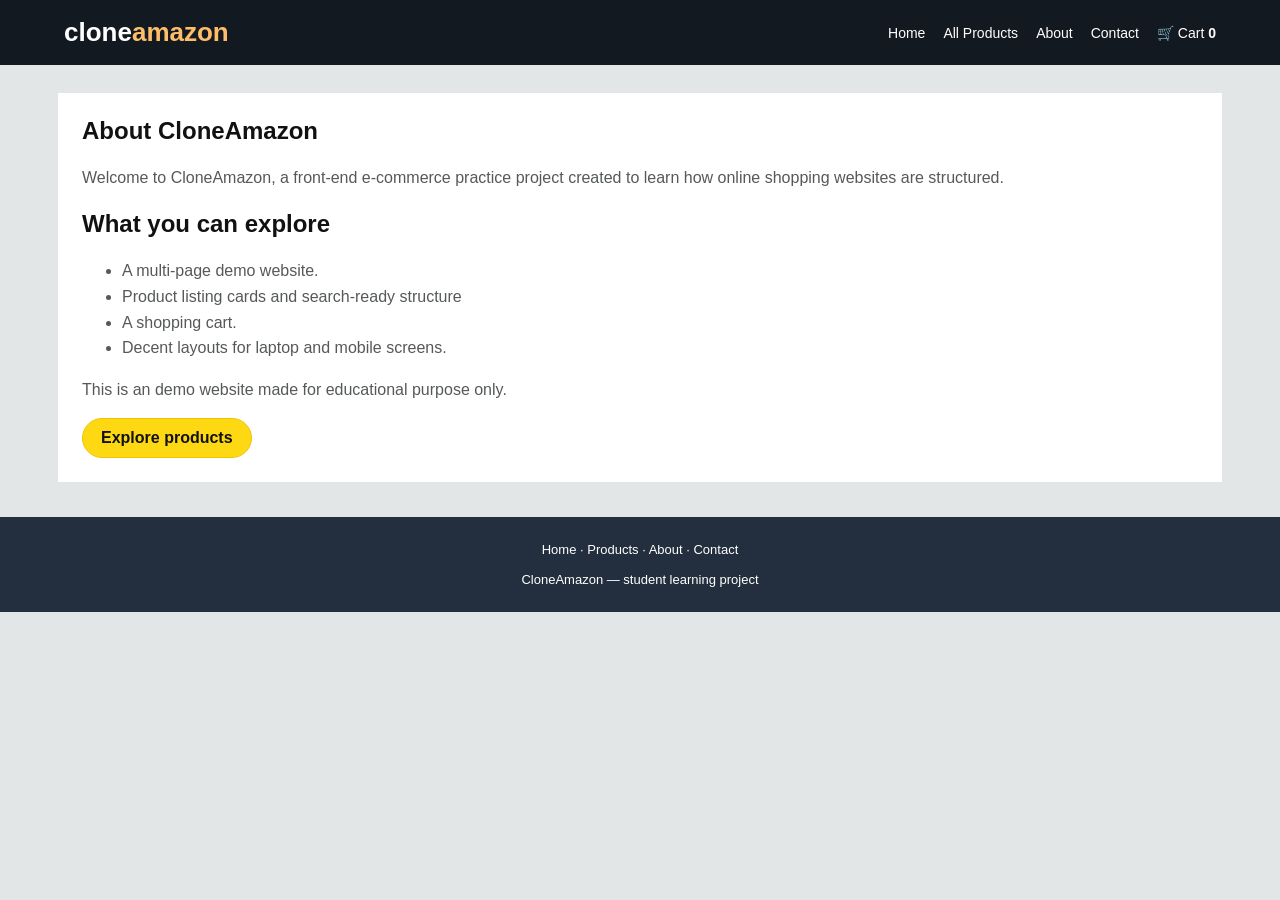
<file: about.html>
<!DOCTYPE html>
<html lang="en"><head><meta charset="UTF-8"><meta name="viewport" content="width=device-width,initial-scale=1"><title>About Us | CloneAmazon</title>
<link rel="stylesheet" href="style.css"></head><body><header class="top"><a class="logo" href="index.html">clone<span>amazon</span></a><nav><a href="index.html">Home</a><a href="products.html">All Products</a><a href="about.html">About</a><a href="contact.html">Contact</a><a href="cart.html">🛒 Cart <b id="cartCount">0</b></a></nav></header><main class="wrap"><section class="panel"><h1>About CloneAmazon</h1><p class="muted">Welcome to CloneAmazon, a front-end e-commerce practice project created to learn how online shopping websites are structured.</p><h2>What you can explore</h2><ul class="muted"><li>A multi-page demo website. </li><li>Product listing cards and search-ready structure</li><li>A shopping cart.</li><li>Decent layouts for laptop and mobile screens.</li></ul><p class="muted">This is an demo website made for educational purpose only.</p><a class="btn" href="products.html">Explore products</a></section></main><footer><a href="index.html">Home</a> · <a href="products.html">Products</a> · <a href="about.html">About</a> · <a href="contact.html">Contact</a><br><br>CloneAmazon — student learning project</footer><script>document.getElementById('cartCount').textContent=JSON.parse(localStorage.getItem('cloneAmazonCart')||'[]').reduce((s,x)=>s+x.quantity,0);</script></body></html>
</file>
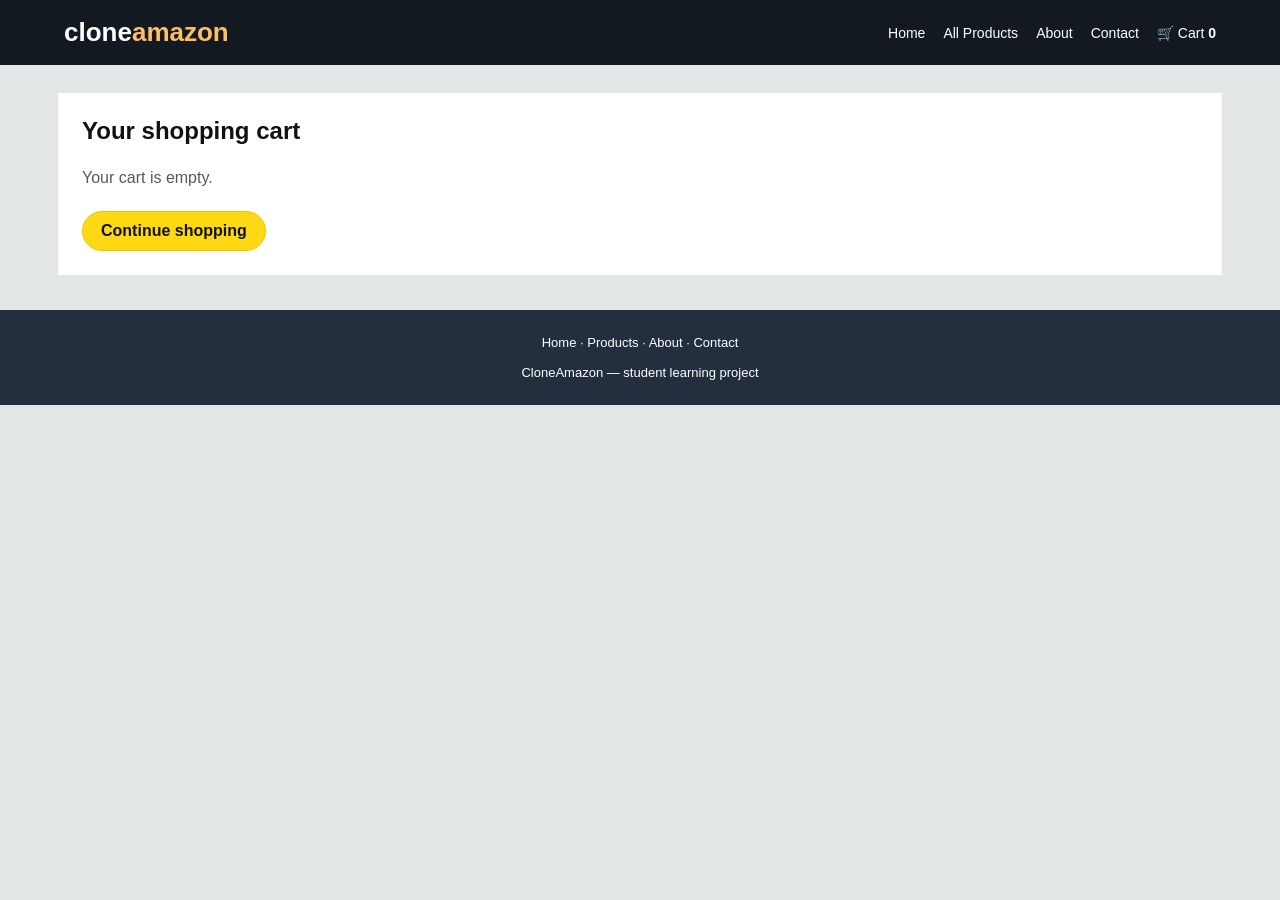
<file: cart.html>
<!DOCTYPE html>
<html lang="en"><head><meta charset="UTF-8"><meta name="viewport" content="width=device-width,initial-scale=1"><title>Shopping Cart | CloneAmazon</title>
<link rel="stylesheet" href="style.css"></head><body><header class="top"><a class="logo" href="index.html">clone<span>amazon</span></a><nav><a href="index.html">Home</a><a href="products.html">All Products</a><a href="about.html">About</a><a href="contact.html">Contact</a><a href="cart.html">🛒 Cart <b id="cartCount">0</b></a></nav></header><main class="wrap"><section class="panel"><h1>Your shopping cart</h1><div id="cartItems"></div><div class="total" id="total"></div><a class="btn" href="products.html">Continue shopping</a></section></main><footer><a href="index.html">Home</a> · <a href="products.html">Products</a> · <a href="about.html">About</a> · <a href="contact.html">Contact</a><br><br>CloneAmazon — student learning project</footer><script>let cart=JSON.parse(localStorage.getItem('cloneAmazonCart')||'[]');const list=document.getElementById('cartItems');function render(){document.getElementById('cartCount').textContent=cart.reduce((s,x)=>s+x.quantity,0);if(!cart.length){list.innerHTML='<p class="muted">Your cart is empty.</p>';document.getElementById('total').textContent='';return}list.innerHTML=cart.map((x,i)=>'<div class="cart-row"><div><strong>'+x.name+'</strong><div class="muted">₹'+x.price.toLocaleString('en-IN')+' × '+x.quantity+'</div></div><div><button onclick="change('+i+',-1)">−</button> <button onclick="change('+i+',1)">+</button> <button onclick="removeItem('+i+')">Remove</button></div></div>').join('');document.getElementById('total').textContent='Subtotal: ₹'+cart.reduce((s,x)=>s+x.price*x.quantity,0).toLocaleString('en-IN')}function save(){localStorage.setItem('cloneAmazonCart',JSON.stringify(cart));render()}function change(i,n){cart[i].quantity+=n;if(cart[i].quantity<1)cart.splice(i,1);save()}function removeItem(i){cart.splice(i,1);save()}render();</script></body></html>
</file>
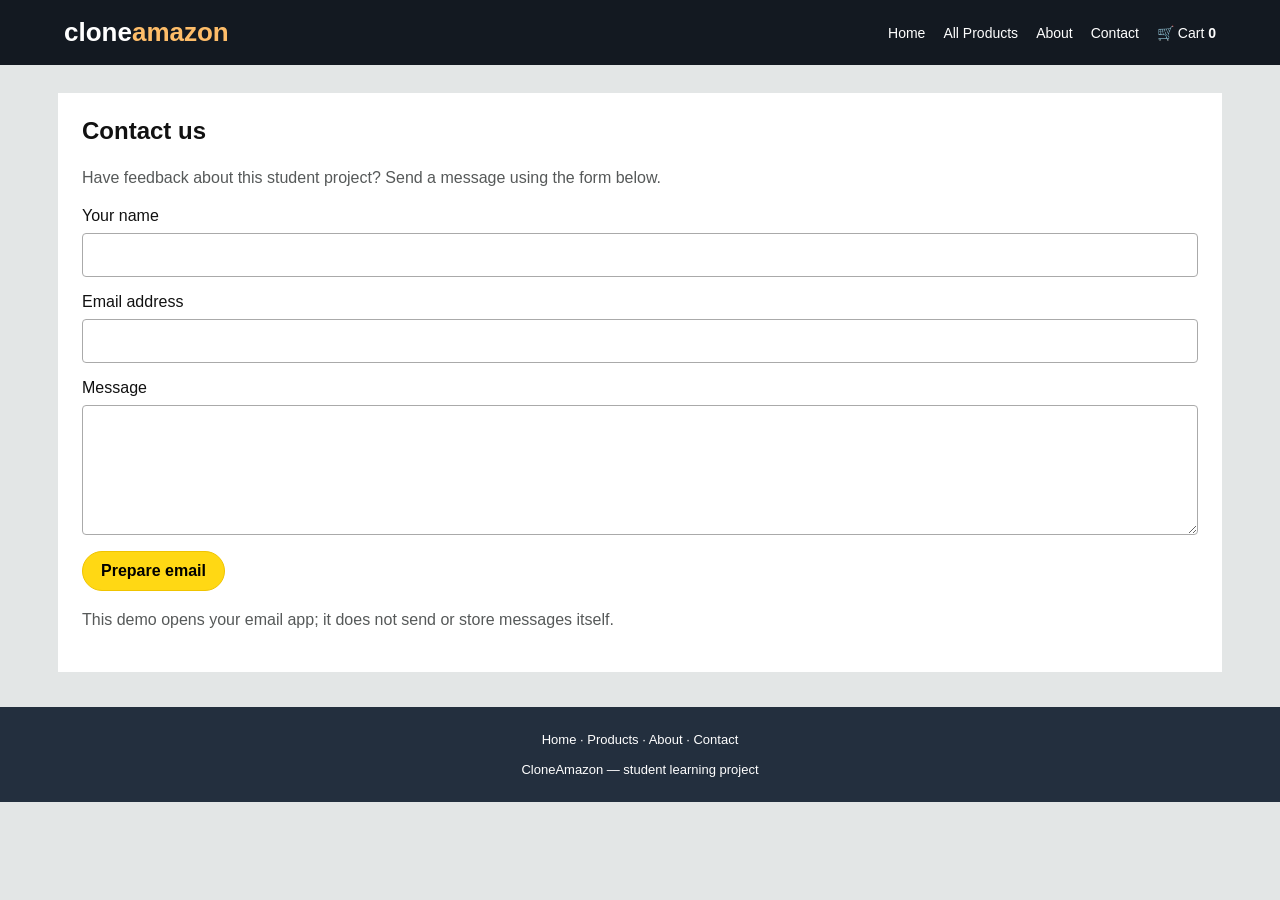
<file: contact.html>
<!DOCTYPE html>
<html lang="en"><head><meta charset="UTF-8"><meta name="viewport" content="width=device-width,initial-scale=1"><title>Contact Us | CloneAmazon</title>
<link rel="stylesheet" href="style.css"></head><body><header class="top"><a class="logo" href="index.html">clone<span>amazon</span></a><nav><a href="index.html">Home</a><a href="products.html">All Products</a><a href="about.html">About</a><a href="contact.html">Contact</a><a href="cart.html">🛒 Cart <b id="cartCount">0</b></a></nav></header><main class="wrap"><section class="panel"><h1>Contact us</h1><p class="muted">Have feedback about this student project? Send a message using the form below.</p><form id="contactForm"><label>Your name<input class="field" id="name" required></label><label>Email address<input class="field" id="email" type="email" required></label><label>Message<textarea class="field" id="message" required></textarea></label><button class="btn" type="submit">Prepare email</button></form><p class="muted" id="note">This demo opens your email app; it does not send or store messages itself.</p></section></main><footer><a href="index.html">Home</a> · <a href="products.html">Products</a> · <a href="about.html">About</a> · <a href="contact.html">Contact</a><br><br>CloneAmazon — student learning project</footer><script>document.getElementById('cartCount').textContent=JSON.parse(localStorage.getItem('cloneAmazonCart')||'[]').reduce((s,x)=>s+x.quantity,0);document.getElementById('contactForm').addEventListener('submit',e=>{e.preventDefault();const subject=encodeURIComponent('CloneAmazon website feedback');const body=encodeURIComponent('Name: '+name.value+'\nEmail: '+email.value+'\n\n'+message.value);document.getElementById('note').textContent='Your email app should open with the message ready. Add a recipient address before sending.';window.location.href='mailto:?subject='+subject+'&body='+body;});</script></body></html>
</file>
<file: style.css>
/* Styles from index.html */
:root{--navy:#131921;--navy2:#232f3e;--navy3:#37475a;--yellow:#febd69;--yellow2:#ffd814;--ink:#0f1111;--muted:#565959;--page:#e3e6e6}
    *{box-sizing:border-box}body{margin:0;font-family:Arial,Helvetica,sans-serif;color:var(--ink);background:var(--page)}a{color:inherit;text-decoration:none}button,input{font:inherit}
    .topbar{min-height:66px;background:var(--navy);color:#fff;display:flex;align-items:center;gap:18px;padding:10px 22px}
    .brand{font-size:27px;font-weight:800;letter-spacing:-1.5px;white-space:nowrap}.brand span{color:var(--yellow)}
    .delivery{font-size:12px;line-height:1.3;white-space:nowrap}.delivery strong{display:block;font-size:14px}
    .search{height:42px;display:flex;flex:1;min-width:120px;border-radius:5px;overflow:hidden}.search select{width:58px;border:0;background:#e6e6e6;padding:0 5px;color:#333}.search input{min-width:0;flex:1;border:0;padding:0 12px;outline:none}.search button{width:48px;border:0;background:var(--yellow);font-size:20px;cursor:pointer}
    .top-link{font-size:12px;white-space:nowrap;line-height:1.25}.top-link strong{display:block;font-size:14px}.cart{font-size:14px;font-weight:bold;white-space:nowrap}.cart b{font-size:24px;color:var(--yellow)}
    .subnav{height:40px;background:var(--navy2);color:white;display:flex;align-items:center;gap:22px;padding:0 22px;font-size:13px;overflow:auto;white-space:nowrap}.subnav a:hover{text-decoration:underline}
    .hero{min-height:290px;padding:42px 6%;display:flex;align-items:flex-start;background:linear-gradient(90deg,rgba(0,0,0,.68),rgba(0,0,0,.08)),url('https://images.unsplash.com/photo-1516321318423-f06f85e504b3?w=1600') center/cover;color:white}
    .hero-copy{max-width:510px}.hero h1{font-size:clamp(30px,5vw,48px);margin:0 0 12px}.hero p{font-size:17px;line-height:1.5;margin:0 0 22px}.hero a{display:inline-block;background:var(--yellow2);padding:12px 22px;border-radius:22px;font-weight:bold;color:#111}
    main{max-width:1500px;margin:-24px auto 0;padding:0 22px;position:relative}.category-grid{display:grid;grid-template-columns:repeat(4,minmax(0,1fr));gap:18px}.category-card,.products-panel{background:#fff;padding:20px;margin-bottom:20px}.category-card h2,.products-panel h2{font-size:21px;margin:0 0 14px}.category-card img{width:100%;height:170px;object-fit:cover}.category-card a,.see-more{display:inline-block;color:#007185;font-size:13px;margin-top:12px}.category-card a:hover,.see-more:hover{color:#c7511f;text-decoration:underline}
    .section-heading{display:flex;align-items:center;justify-content:space-between;gap:12px}.product-grid{display:grid;grid-template-columns:repeat(4,minmax(0,1fr));gap:18px}.product{border:1px solid #eee;border-radius:5px;padding:14px;display:flex;flex-direction:column;min-width:0}.product img{width:100%;height:170px;object-fit:contain;margin-bottom:10px}.product h3{font-size:15px;line-height:1.4;margin:5px 0 8px}.rating{color:#de7921;font-size:14px;margin-bottom:7px}.price{font-size:19px;font-weight:bold;margin:4px 0}.price small{font-size:12px;font-weight:normal}.product p{font-size:12px;color:var(--muted);margin:5px 0 12px}.product button{margin-top:auto;background:var(--yellow2);border:1px solid #fcd200;border-radius:18px;padding:9px 12px;cursor:pointer}.product button:hover,.hero a:hover{background:#f7ca00}
    .deal-strip{background:#fff;padding:18px 20px;margin-bottom:20px;display:flex;align-items:center;justify-content:space-between;gap:12px}.deal-strip strong{font-size:20px}.deal-strip span{color:#b12704;font-size:14px}
    footer{background:var(--navy2);color:#fff;text-align:center;margin-top:25px}.back-top{display:block;background:var(--navy3);padding:15px;font-size:13px}.footer-main{padding:30px 15px;font-size:13px;line-height:1.8}.footer-main strong{font-size:22px}
    @media(max-width:900px){.category-grid,.product-grid{grid-template-columns:repeat(2,minmax(0,1fr))}.delivery{display:none}.topbar{gap:12px;padding:10px 14px}.hero{min-height:260px}}
    @media(max-width:560px){.topbar{flex-wrap:wrap}.brand{font-size:24px}.search{order:3;flex-basis:100%}.top-link{font-size:11px}.top-link strong{font-size:12px}.subnav{padding:0 14px;gap:16px}.hero{min-height:260px;padding:30px 22px}.hero p{font-size:15px}main{padding:0 12px}.category-grid,.product-grid{grid-template-columns:1fr 1fr;gap:10px}.category-card,.products-panel{padding:12px}.category-card h2,.products-panel h2{font-size:17px}.category-card img{height:120px}.product{padding:9px}.product img{height:125px}.product h3{font-size:13px}.price{font-size:16px}.deal-strip{padding:14px;align-items:flex-start;flex-direction:column}}

/* Styles from about.html */
:root{--navy:#131921;--navy2:#232f3e;--yellow:#ffd814;--bg:#e3e6e6}*{box-sizing:border-box}body{margin:0;font-family:Arial,sans-serif;background:var(--bg);color:#111}a{text-decoration:none;color:inherit}.top{background:var(--navy);color:white;padding:17px 5%;display:flex;align-items:center;justify-content:space-between;gap:16px;flex-wrap:wrap}.logo{font-size:26px;font-weight:bold}.logo span{color:#febd69}.top nav{display:flex;gap:18px;flex-wrap:wrap;font-size:14px}.top nav a:hover{text-decoration:underline}.wrap{max-width:1200px;margin:28px auto;padding:0 18px}.panel{background:white;padding:24px;margin-bottom:18px}.panel h1{margin-top:0}.muted{color:#565959;line-height:1.6}.btn{display:inline-block;background:var(--yellow);border:1px solid #f0c400;border-radius:20px;padding:10px 18px;cursor:pointer;font-weight:bold}.grid{display:grid;grid-template-columns:repeat(4,minmax(0,1fr));gap:16px}.item{background:white;padding:14px;display:flex;flex-direction:column}.item img{width:100%;height:160px;object-fit:contain}.item h3{font-size:15px;min-height:40px}.price{font-weight:bold;font-size:19px;margin:8px 0}.item button{margin-top:auto}.cart-row{display:flex;align-items:center;justify-content:space-between;gap:15px;border-bottom:1px solid #ddd;padding:15px 0}.cart-row button{background:#eee;border:1px solid #bbb;border-radius:5px;padding:6px 10px;cursor:pointer}.total{font-size:21px;font-weight:bold;text-align:right;margin:20px 0}.field{display:block;width:100%;padding:12px;margin:8px 0 16px;border:1px solid #aaa;border-radius:4px}textarea.field{min-height:130px}footer{background:var(--navy2);color:white;text-align:center;padding:25px;margin-top:35px;font-size:13px}
@media(max-width:850px){.grid{grid-template-columns:repeat(2,minmax(0,1fr))}}@media(max-width:520px){.grid{grid-template-columns:1fr 1fr}.item{padding:9px}.item img{height:120px}.top{align-items:flex-start}.cart-row{align-items:flex-start;flex-wrap:wrap}}

/* Styles from cart.html */
:root{--navy:#131921;--navy2:#232f3e;--yellow:#ffd814;--bg:#e3e6e6}*{box-sizing:border-box}body{margin:0;font-family:Arial,sans-serif;background:var(--bg);color:#111}a{text-decoration:none;color:inherit}.top{background:var(--navy);color:white;padding:17px 5%;display:flex;align-items:center;justify-content:space-between;gap:16px;flex-wrap:wrap}.logo{font-size:26px;font-weight:bold}.logo span{color:#febd69}.top nav{display:flex;gap:18px;flex-wrap:wrap;font-size:14px}.top nav a:hover{text-decoration:underline}.wrap{max-width:1200px;margin:28px auto;padding:0 18px}.panel{background:white;padding:24px;margin-bottom:18px}.panel h1{margin-top:0}.muted{color:#565959;line-height:1.6}.btn{display:inline-block;background:var(--yellow);border:1px solid #f0c400;border-radius:20px;padding:10px 18px;cursor:pointer;font-weight:bold}.grid{display:grid;grid-template-columns:repeat(4,minmax(0,1fr));gap:16px}.item{background:white;padding:14px;display:flex;flex-direction:column}.item img{width:100%;height:160px;object-fit:contain}.item h3{font-size:15px;min-height:40px}.price{font-weight:bold;font-size:19px;margin:8px 0}.item button{margin-top:auto}.cart-row{display:flex;align-items:center;justify-content:space-between;gap:15px;border-bottom:1px solid #ddd;padding:15px 0}.cart-row button{background:#eee;border:1px solid #bbb;border-radius:5px;padding:6px 10px;cursor:pointer}.total{font-size:21px;font-weight:bold;text-align:right;margin:20px 0}.field{display:block;width:100%;padding:12px;margin:8px 0 16px;border:1px solid #aaa;border-radius:4px}textarea.field{min-height:130px}footer{background:var(--navy2);color:white;text-align:center;padding:25px;margin-top:35px;font-size:13px}
@media(max-width:850px){.grid{grid-template-columns:repeat(2,minmax(0,1fr))}}@media(max-width:520px){.grid{grid-template-columns:1fr 1fr}.item{padding:9px}.item img{height:120px}.top{align-items:flex-start}.cart-row{align-items:flex-start;flex-wrap:wrap}}

/* Styles from products.html */
:root{--navy:#131921;--navy2:#232f3e;--yellow:#ffd814;--bg:#e3e6e6}*{box-sizing:border-box}body{margin:0;font-family:Arial,sans-serif;background:var(--bg);color:#111}a{text-decoration:none;color:inherit}.top{background:var(--navy);color:white;padding:17px 5%;display:flex;align-items:center;justify-content:space-between;gap:16px;flex-wrap:wrap}.logo{font-size:26px;font-weight:bold}.logo span{color:#febd69}.top nav{display:flex;gap:18px;flex-wrap:wrap;font-size:14px}.top nav a:hover{text-decoration:underline}.wrap{max-width:1200px;margin:28px auto;padding:0 18px}.panel{background:white;padding:24px;margin-bottom:18px}.panel h1{margin-top:0}.muted{color:#565959;line-height:1.6}.btn{display:inline-block;background:var(--yellow);border:1px solid #f0c400;border-radius:20px;padding:10px 18px;cursor:pointer;font-weight:bold}.grid{display:grid;grid-template-columns:repeat(4,minmax(0,1fr));gap:16px}.item{background:white;padding:14px;display:flex;flex-direction:column}.item img{width:100%;height:160px;object-fit:contain}.item h3{font-size:15px;min-height:40px}.price{font-weight:bold;font-size:19px;margin:8px 0}.item button{margin-top:auto}.cart-row{display:flex;align-items:center;justify-content:space-between;gap:15px;border-bottom:1px solid #ddd;padding:15px 0}.cart-row button{background:#eee;border:1px solid #bbb;border-radius:5px;padding:6px 10px;cursor:pointer}.total{font-size:21px;font-weight:bold;text-align:right;margin:20px 0}.field{display:block;width:100%;padding:12px;margin:8px 0 16px;border:1px solid #aaa;border-radius:4px}textarea.field{min-height:130px}footer{background:var(--navy2);color:white;text-align:center;padding:25px;margin-top:35px;font-size:13px}
@media(max-width:850px){.grid{grid-template-columns:repeat(2,minmax(0,1fr))}}@media(max-width:520px){.grid{grid-template-columns:1fr 1fr}.item{padding:9px}.item img{height:120px}.top{align-items:flex-start}.cart-row{align-items:flex-start;flex-wrap:wrap}}

/* Styles from contact.html */
:root{--navy:#131921;--navy2:#232f3e;--yellow:#ffd814;--bg:#e3e6e6}*{box-sizing:border-box}body{margin:0;font-family:Arial,sans-serif;background:var(--bg);color:#111}a{text-decoration:none;color:inherit}.top{background:var(--navy);color:white;padding:17px 5%;display:flex;align-items:center;justify-content:space-between;gap:16px;flex-wrap:wrap}.logo{font-size:26px;font-weight:bold}.logo span{color:#febd69}.top nav{display:flex;gap:18px;flex-wrap:wrap;font-size:14px}.top nav a:hover{text-decoration:underline}.wrap{max-width:1200px;margin:28px auto;padding:0 18px}.panel{background:white;padding:24px;margin-bottom:18px}.panel h1{margin-top:0}.muted{color:#565959;line-height:1.6}.btn{display:inline-block;background:var(--yellow);border:1px solid #f0c400;border-radius:20px;padding:10px 18px;cursor:pointer;font-weight:bold}.grid{display:grid;grid-template-columns:repeat(4,minmax(0,1fr));gap:16px}.item{background:white;padding:14px;display:flex;flex-direction:column}.item img{width:100%;height:160px;object-fit:contain}.item h3{font-size:15px;min-height:40px}.price{font-weight:bold;font-size:19px;margin:8px 0}.item button{margin-top:auto}.cart-row{display:flex;align-items:center;justify-content:space-between;gap:15px;border-bottom:1px solid #ddd;padding:15px 0}.cart-row button{background:#eee;border:1px solid #bbb;border-radius:5px;padding:6px 10px;cursor:pointer}.total{font-size:21px;font-weight:bold;text-align:right;margin:20px 0}.field{display:block;width:100%;padding:12px;margin:8px 0 16px;border:1px solid #aaa;border-radius:4px}textarea.field{min-height:130px}footer{background:var(--navy2);color:white;text-align:center;padding:25px;margin-top:35px;font-size:13px}
@media(max-width:850px){.grid{grid-template-columns:repeat(2,minmax(0,1fr))}}@media(max-width:520px){.grid{grid-template-columns:1fr 1fr}.item{padding:9px}.item img{height:120px}.top{align-items:flex-start}.cart-row{align-items:flex-start;flex-wrap:wrap}}
</file>
